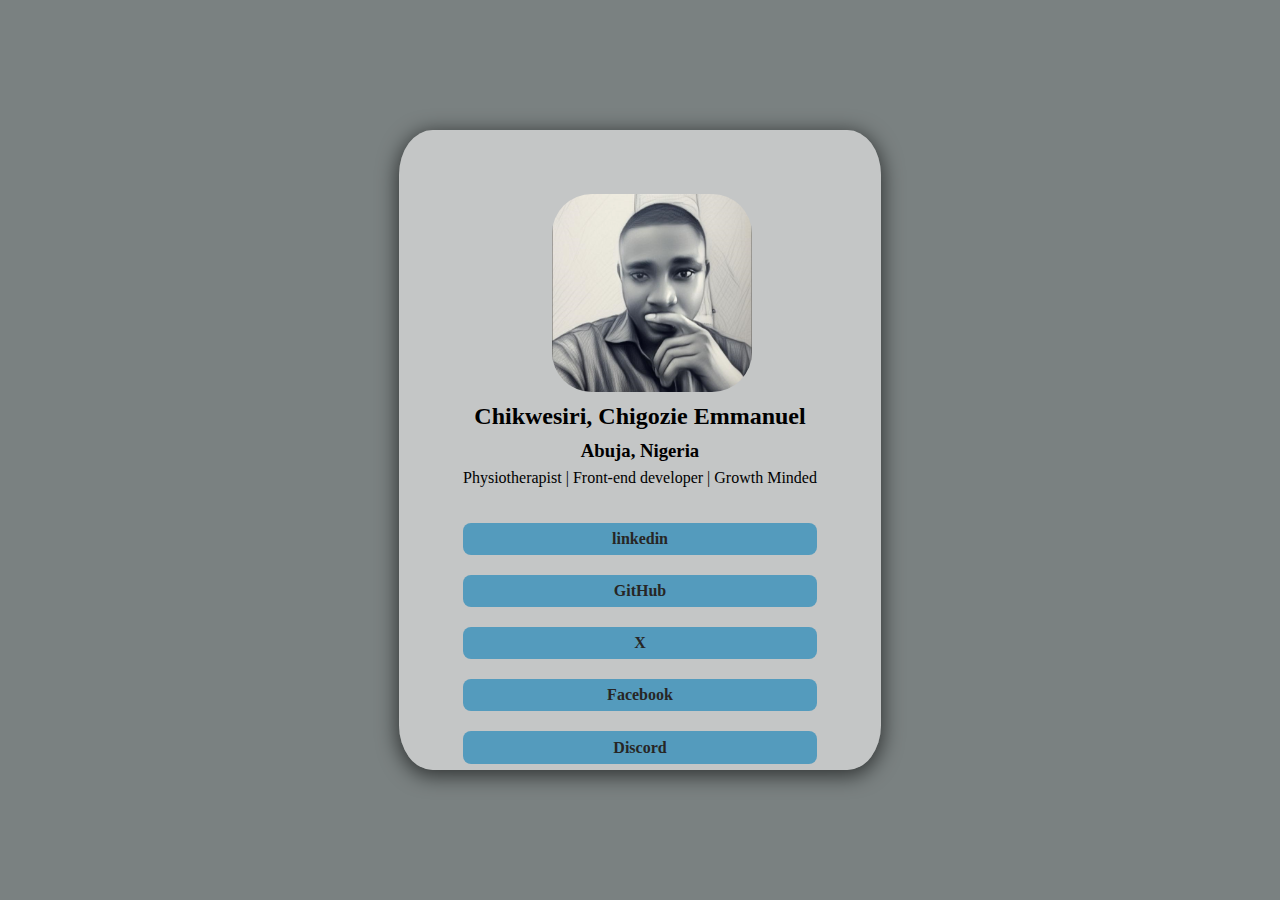
<file: index.html>
<!DOCTYPE html>
<html lang="en">
  <head>
    <meta charset="UTF-8" />
    <meta name="viewport" content="width=device-width, initial-scale=1.0" />
    <title>profile card</title>
    <link rel="stylesheet" href="style.css">
  </head>
  <body>
    <div class="container">
      <img src="image.png" />
      <h2>Chikwesiri, Chigozie Emmanuel</h2>
      <h3>Abuja, Nigeria</h3>
      <p>Physiotherapist | Front-end developer | Growth Minded</p>
      <div class="socials">
        <a href="https://www.linkedin.com/in/chikwesiri-c-39466b200" target="_blank" title="LinkedIn">
          linkedin
        </a>
        <a href="https://github.com/jason2fresh" target="_blank" title="GitHub">
          GitHub
        </a>
        <a href="https://x.com/chikwesirichig1?t=CHj41A7PjaNlelSP6zkEDw&s=08" target="_blank" title="X (Twitter)">
          X
        </a>
        <a href="https://www.facebook.com/share/1CfnCMLAQF/" target="_blank" title="Facebook">
          Facebook
        </a>
        <a href="https://discord.gg/FASqFzJA" target="_blank" title="Discord">
         Discord 
        </a>
      </div>
    </div>
  </body>
</html>
</file>
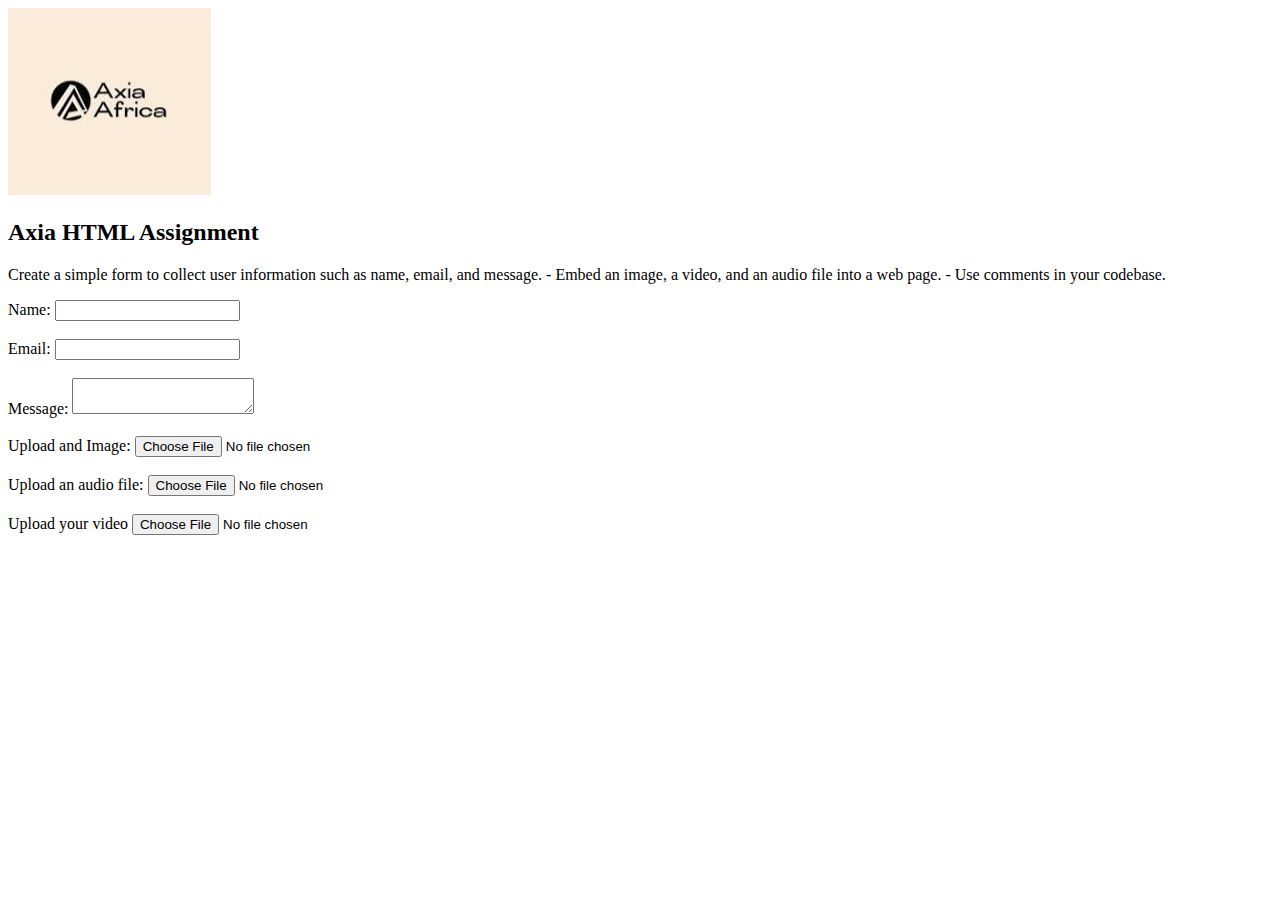
<file: axia-html-assignment.html>
<!DOCTYPE html>
<html lang="en">
<head>
    <meta charset="UTF-8">
    <meta name="viewport" content="width=device-width, initial-scale=1.0">
    <title>Document</title>
</head>
<body>
    <img src="Screenshot (35).png" alt="axia-image">
    <h2> Axia HTML Assignment</h2>
    <p>
        Create a simple form to collect user information such as name, email, and message. 
        - Embed an image, a video, and an audio file into a web page.
         - Use comments in your codebase.
    </p>
    
    <form>
        <!--This is for the form Name-->
        <label for="name">Name: </label>
        <input type="text">
        <br><br>

        <!--This is for the form Email-->
        <label for ="email">Email: </label>
        <input type="email">
        <br><br>

        <!--This is for message-->
        <label for="message">Message:</label>
        <textarea name="message"></textarea>
        <br><br>

        <!--This is for image-->
        <label for="image">Upload and Image: </label>
        <input type="file" accept="image/*">
        <br><br>

        <!--This is for audio-->
        <label for="audio">Upload an audio file: </label>
        <input type="file" accept="audio/*">
        <br><br>

        <!--This is for video-->
        <label for="video">Upload your video</label>
        <input type="file" accept="video/*">
    </form>

    

</body>
</html>
</file>
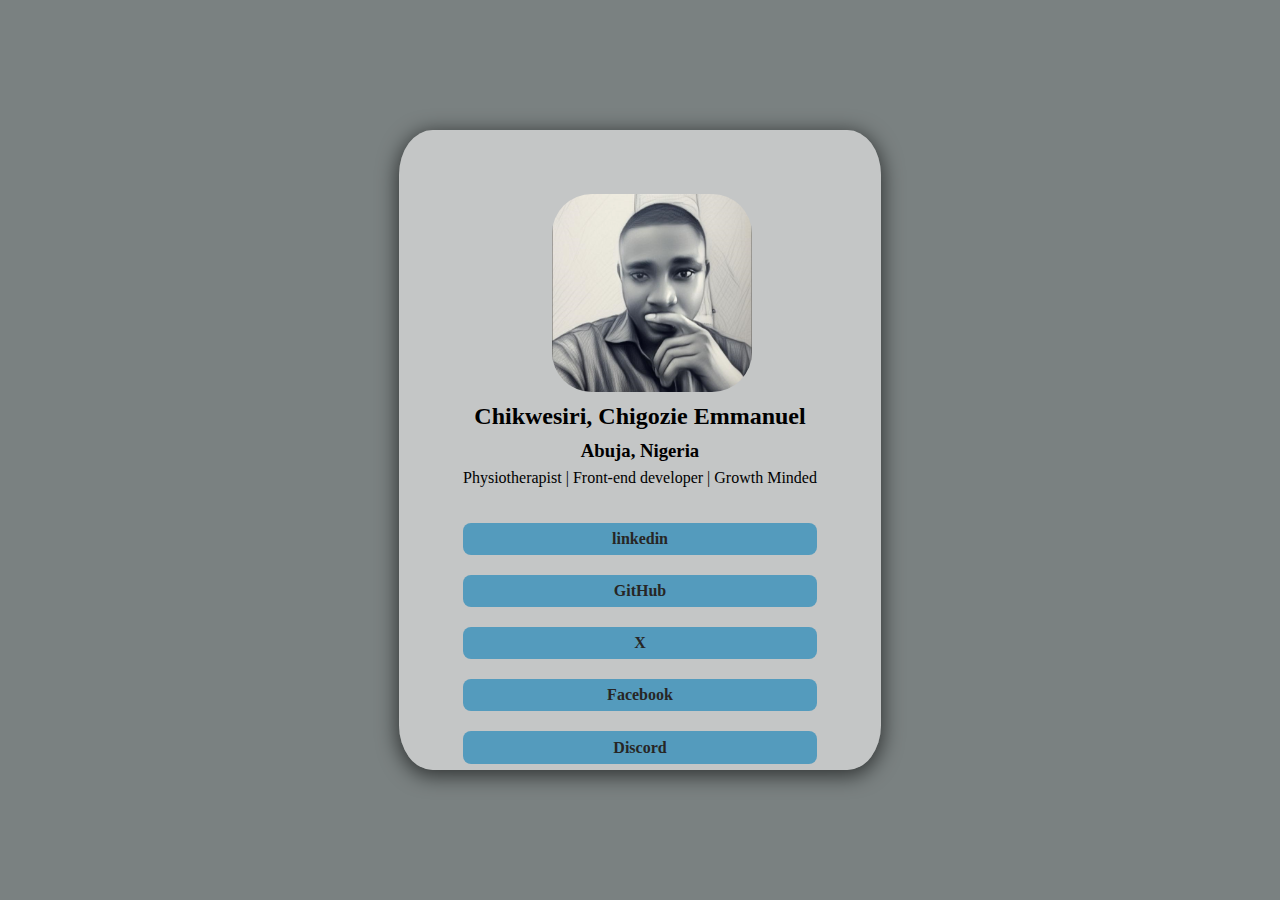
<file: profile card/profile.html>
<!DOCTYPE html>
<html lang="en">
  <head>
    <meta charset="UTF-8" />
    <meta name="viewport" content="width=device-width, initial-scale=1.0" />
    <title>profile card</title>
    <link rel="stylesheet" href="stylesheet.css">
  </head>
  <body>
    <div class="container">
      <img src="Annotation 2025-07-12 171313.png" />
      <h2>Chikwesiri, Chigozie Emmanuel</h2>
      <h3>Abuja, Nigeria</h3>
      <p>Physiotherapist | Front-end developer | Growth Minded</p>
      <div class="socials">
        <a href="https://www.linkedin.com/in/chikwesiri-c-39466b200" target="_blank" title="LinkedIn">
          linkedin
        </a>
        <a href="https://github.com/jason2fresh" target="_blank" title="GitHub">
          GitHub
        </a>
        <a href="https://x.com/chikwesirichig1?t=CHj41A7PjaNlelSP6zkEDw&s=08" target="_blank" title="X (Twitter)">
          X
        </a>
        <a href="https://www.facebook.com/share/1CfnCMLAQF/" target="_blank" title="Facebook">
          Facebook
        </a>
        <a href="https://discord.gg/FASqFzJA" target="_blank" title="Discord">
         Discord 
        </a>
      </div>
    </div>
  </body>
</html>
</file>
<file: style.css>
* {
  box-sizing: border-box;
  margin: 0;
  padding: 0;
  font-family: Cambria, Cochin, Georgia, Times, "Times New Roman", serif;
}

body {
  display: flex;
  align-items: center;
  justify-content: center;
  min-height: 100vh;
  background-color: rgb(122, 129, 129);
}
.container {
  display: flex;
  flex-direction: column;
  flex-wrap: wrap;
   padding: 5% 5%;
  background-color: rgba(223, 224, 224, 0.733);
  border-radius: 7%;
  box-shadow: 0px 4px 20px 2px rgba(0, 0, 0, 0.6);
  transition: transform 0.3s ease, box-shadow 0.3s ease;
}

.container:hover{
  transform: scale(1.05);
}

img {
  width: 200px;
  border-radius: 20%;
  margin-left: 25%;
}

h2 {
  text-align: center;
  padding: 3%;
}

h3 {
  text-align: center;
  padding-bottom: 2%;
}

p {
  font-weight: 400;
  padding-bottom: 10%;
}

.socials {
  display: flex; 
  flex-direction: column;
  text-align: center;
   gap: 20px;
}



a {
 text-decoration: none;
  background-color: rgb(84, 155, 189);
  padding: 2% 0%;
  color: rgb(39, 38, 37);
  border-radius: 8px;
  font-weight: 600;
  gap: 30px;
  transition: transform 0.3s ease, box-shadow 0.3s ease;
}

a:hover{
  background-color: rgb(255, 255, 255);
  transform: scale(1.05);
  box-shadow: 0 8px 15px rgba(0, 0, 0, 0.2), 0 0 10px rgba(100, 150, 225, 0.5);
}

@media (max-width: 1024px) {
  .container {
    width: 90%;
    padding: 8% 5%;
    border-radius: 20px;
    padding-bottom: 250px;
  }

  img {
    width: 150px;
    margin: 0 auto 20px auto;
  }

  h2, h3, p {
    text-align: center;
    font-size: 90%;
  }

  .socials {
    flex-direction: column;
    gap: 15px;
  }

  a {
    font-size: 90%;
    padding: 3% 0%;
  }
}

@media (max-width: 480px) {
  .container {
    padding: 10% 5%;
    border-radius: 15px;
    padding-bottom: 130px;
  }

  img {
    width: 120px;
  }

  h2 {
    font-size: 1.2rem;
  }

  h3 {
    font-size: 1rem;
  }

  p {
    font-size: 0.9rem;
  }
  /* .socials{
    flex-wrap: wrap;
  } */

  a {
    padding: 4% 0%;
    font-size: 0.9rem;
  }
}
</file>
<file: profile card/stylesheet.css>
* {
  box-sizing: border-box;
  margin: 0;
  padding: 0;
  font-family: Cambria, Cochin, Georgia, Times, "Times New Roman", serif;
}

body {
  display: flex;
  align-items: center;
  justify-content: center;
  min-height: 100vh;
  background-color: rgb(122, 129, 129);
}
.container {
  display: flex;
  flex-direction: column;
  flex-wrap: wrap;
   padding: 5% 5%;
  background-color: rgba(223, 224, 224, 0.733);
  border-radius: 7%;
  box-shadow: 0px 4px 20px 2px rgba(0, 0, 0, 0.6);
  transition: transform 0.3s ease, box-shadow 0.3s ease;
}

.container:hover{
  transform: scale(1.05);
}

img {
  width: 200px;
  border-radius: 20%;
  margin-left: 25%;
}

h2 {
  text-align: center;
  padding: 3%;
}

h3 {
  text-align: center;
  padding-bottom: 2%;
}

p {
  font-weight: 400;
  padding-bottom: 10%;
}

.socials {
  display: flex; 
  flex-direction: column;
  text-align: center;
   gap: 20px;
}



a {
 text-decoration: none;
  background-color: rgb(84, 155, 189);
  padding: 2% 0%;
  color: rgb(39, 38, 37);
  border-radius: 8px;
  font-weight: 600;
  gap: 30px;
  transition: transform 0.3s ease, box-shadow 0.3s ease;
}

a:hover{
  background-color: rgb(255, 255, 255);
  transform: scale(1.05);
  box-shadow: 0 8px 15px rgba(0, 0, 0, 0.2), 0 0 10px rgba(100, 150, 225, 0.5);
}

@media (max-width: 1024px) {
  .container {
    width: 90%;
    padding: 8% 5%;
    border-radius: 20px;
    padding-bottom: 250px;
  }

  img {
    width: 150px;
    margin: 0 auto 20px auto;
  }

  h2, h3, p {
    text-align: center;
    font-size: 90%;
  }

  .socials {
    flex-direction: column;
    gap: 15px;
  }

  a {
    font-size: 90%;
    padding: 3% 0%;
  }
}

@media (max-width: 480px) {
  .container {
    padding: 10% 5%;
    border-radius: 15px;
    padding-bottom: 130px;
  }

  img {
    width: 120px;
  }

  h2 {
    font-size: 1.2rem;
  }

  h3 {
    font-size: 1rem;
  }

  p {
    font-size: 0.9rem;
  }
  /* .socials{
    flex-wrap: wrap;
  } */

  a {
    padding: 4% 0%;
    font-size: 0.9rem;
  }
}
</file>
